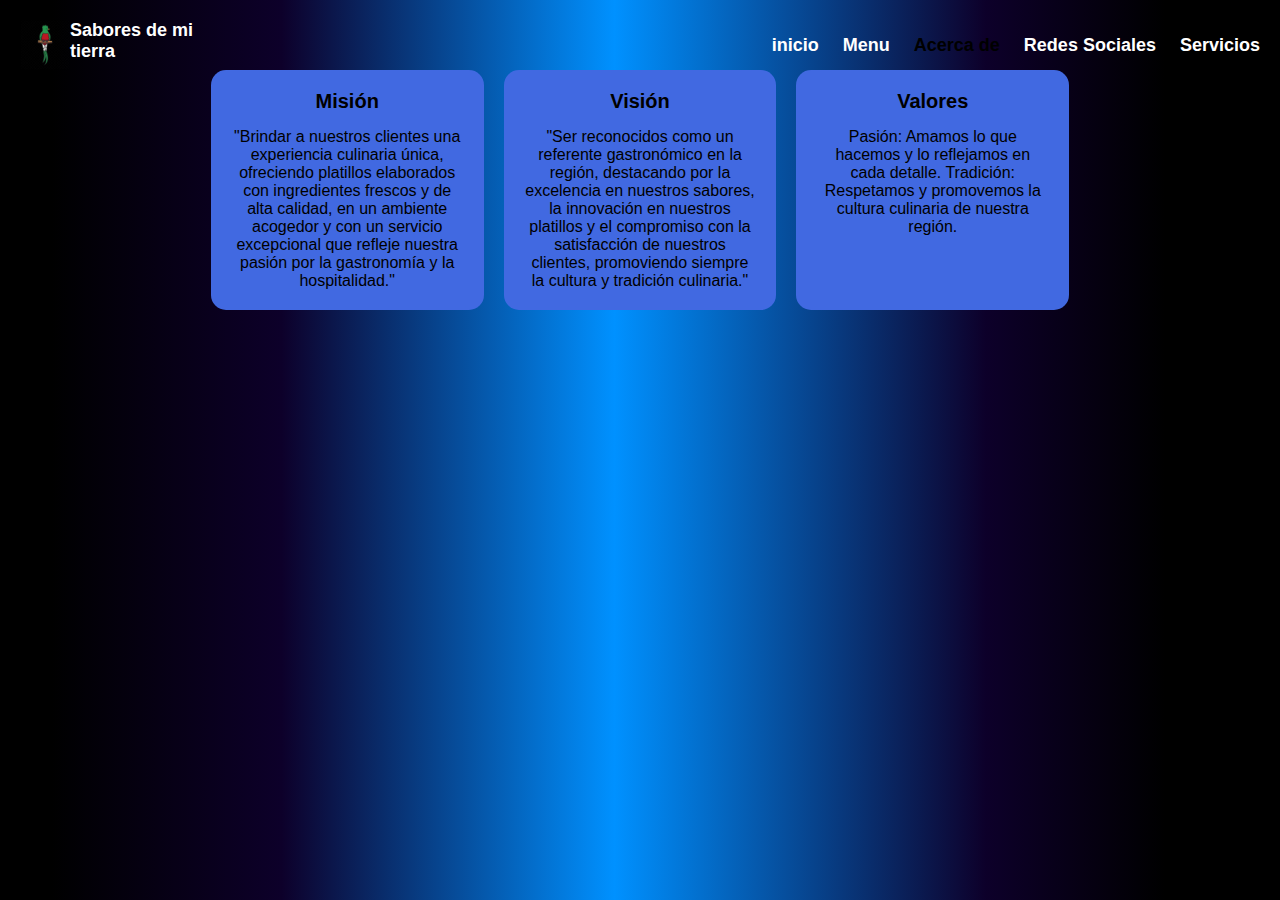
<file: index2.html>
<!DOCTYPE html>
<html lang="es">
<head>
    <meta charset="UTF-8">
    <meta name="viewport" content="width=device-width, initial-scale=1.0">
    <title>Sabores de mi tierra</title>
    <link rel="stylesheet" href="acercade.css">
</head>
<body>
    <header>
        <div class="logo">
            <img src="quetzal.png" alt="Logo Sabores de mi tierra">
            <h1>Sabores de mi <br> tierra</h1>
        </div>
     <nav>
      <ul>

   <li><a href="index.html">inicio</a></li>
       <li><a href="index1.html">Menu</a></li>
        <li><a class="active" href="index2.html">Acerca de</a></li>
        <li><a href="index3.html">Redes Sociales</a></li>
        <li><a href="index4.html">Servicios</a></li>
      </ul>
    </nav>
        
    </header>

    <main>
        <section class="info-boxes">
              <div class="box">
                <h2>Misión</h2>
               <p>  "Brindar a nuestros clientes una experiencia culinaria única, ofreciendo platillos elaborados con ingredientes frescos y de alta calidad, en un ambiente acogedor y con un servicio excepcional que refleje nuestra pasión por la gastronomía y la hospitalidad."

</p>
            </div>
            <div class="box">
                <h2>Visión</h2>
                 <p>"Ser reconocidos como un referente gastronómico en la región, destacando por la excelencia en nuestros sabores, la innovación en nuestros platillos y el compromiso con la satisfacción de nuestros clientes, promoviendo siempre la cultura y tradición culinaria." </p>
            </div>
            <div class="box">
                <h2>Valores</h2>
                <p>
Pasión: Amamos lo que hacemos y lo reflejamos en cada detalle.

Tradición: Respetamos y promovemos la cultura culinaria de nuestra región.
            </div>
        </section>
    </main>
</body>
</html>
</file>
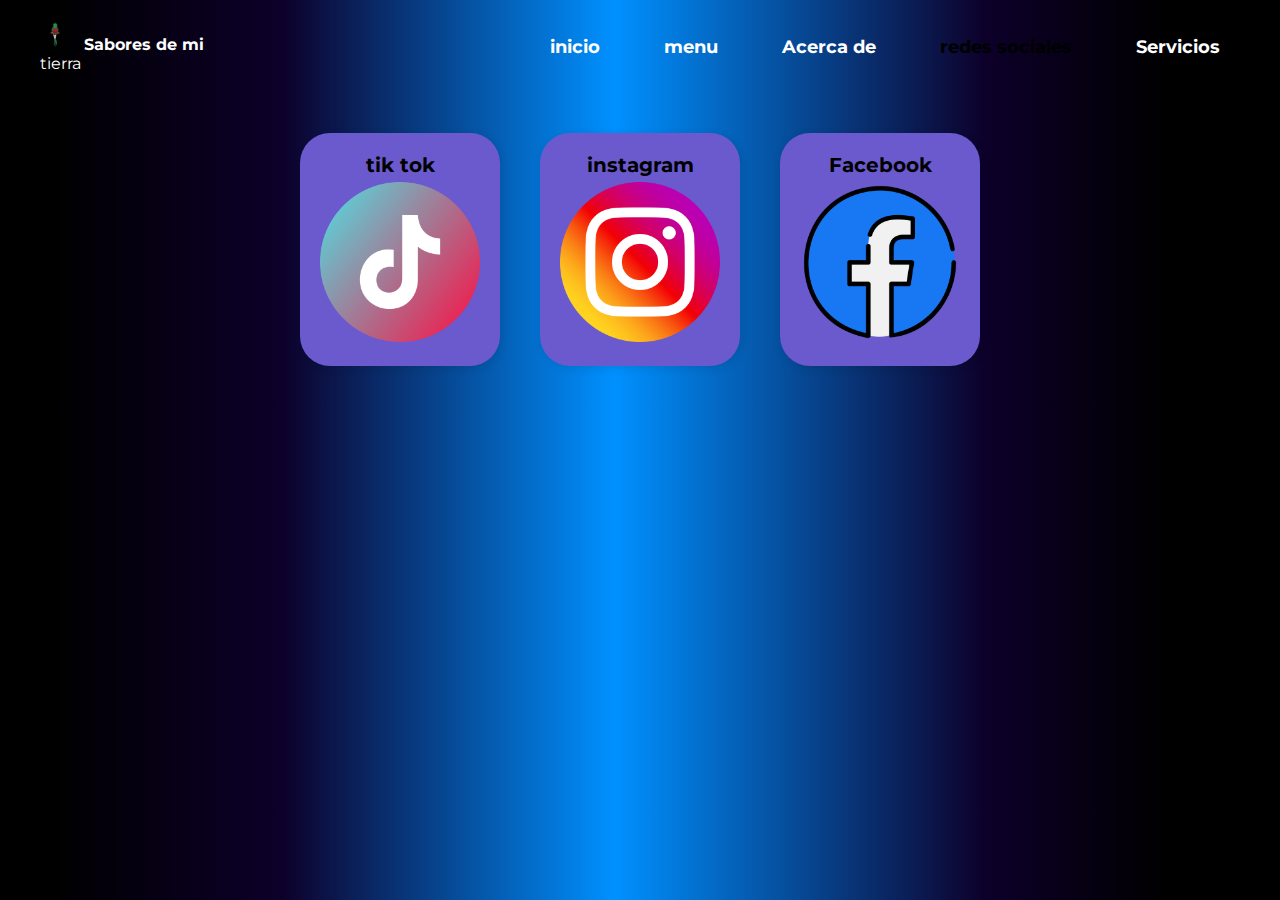
<file: index3.html>
<!DOCTYPE html>
<html lang="es">
<head>
  <meta charset="UTF-8">
  <meta name="viewport" content="width=device-width, initial-scale=1.0">
  <title>Redes Sociales - Sabores de mi tierra</title>
  <link rel="stylesheet" href="redessociales.css">
  <link rel="preconnect" href="https://fonts.googleapis.com">
  <link href="https://fonts.googleapis.com/css2?family=Montserrat:wght@600;700&display=swap" rel="stylesheet">
</head>
<body>
  <header>
    <div class="logo">
      <img src="quetzal.png" alt="Logo" class="icon">
      <span><strong>Sabores de mi</strong><br>tierra</span>
    </div>
    <nav>
      <ul>
         
         <li><a href="index.html#">inicio</a></li>
        <li><a href="index1.html#">menu</a></li>
        <li><a href="index2.html#">Acerca de</a></li>
   <li><a class="active" href="index3.html#">redes sociales</a></li>
        <li><a href="index4.html">Servicios</a></li>
    </nav>
  
    </div>
  </header>

  <main>
    <section class="socials">
      <div class="social-card">
        <div class="title">
          <span> tik tok</span> 
        </div>
       
        <img src="tiktok.png" alt="TikTok preview">
      </div>

      <div class="social-card">
        <div class="title">
          <span> instagram</span> 
        </div>
        <img src="instagram.png" alt="Instagram preview">
      </div>

      <div class="social-card">
        <div class="title">
         <span> Facebook</span> 
        </div>
        <img src="facebook.png" alt="Facebook preview">
      </div>
    </section>
  </main>
</body>
</html>
</file>
<file: acercade.css>
* {
    margin: 0;
    padding: 0;
    box-sizing: border-box;
}

body {
    font-family: Arial, sans-serif;
background: #000000;
background: linear-gradient(90deg, rgba(0, 0, 0, 1) 4%, rgba(13, 0, 42, 1) 22%, rgba(0, 145, 255, 1) 48%, rgba(13, 0, 42, 1) 77%, rgba(0, 0, 0, 1) 91%);
    min-height: 100vh;
    padding: 20px;
}

header {
    display: flex;
    justify-content: space-between;
    align-items: center;
    flex-wrap: wrap;
    
}

.logo {
    display: flex;
  
}

.logo img {
    height: 50px;
}

.logo h1 {
    color: white;
    font-size: 18px;
    
}

nav ul {
  list-style: none;
  display: flex;
  gap: 1.5rem;
}


nav a.active {
  color: black;
}

nav ul a {
      color: white;
  font-weight: 700;
  font-size: 18px;
  text-decoration: none;

}

nav ul li strong {
    color: black;
}


.info-boxes {
    display: flex;
    justify-content: center;
    flex-wrap: wrap;
    gap: 20px;
}

.box {
    background-color: royalblue;
    width: 22%;
    padding: 20px;
    border-radius: 15px;
    text-align: center;
    min-height: 200px;
}

.box h2 {
    font-size: 20px;
    font-weight: bold;
    margin-bottom: 15px;
}
</file>
<file: redessociales.css>
* {
  margin: 0;
  padding: 0;
  box-sizing: border-box;
}

body {
  font-family: 'Montserrat', sans-serif;
background: #000000;
background: linear-gradient(90deg, rgba(0, 0, 0, 1) 4%, rgba(13, 0, 42, 1) 22%, rgba(0, 145, 255, 1) 48%, rgba(13, 0, 42, 1) 77%, rgba(0, 0, 0, 1) 91%);
}

header {
  display: flex;
  align-items: center;
  justify-content: space-between;
  padding: 20px 40px;
  color: white;
}


.logo .icon {
  width: 30px;
  height: 30px;
  margin-right: 10px;
}

nav a {
  margin: 0 20px;
  text-decoration: none;
  color: white;
  font-size: 18px;
  line-height: 22px;
}


main {
  padding: 40px 20px;
  text-align: center;
}

.socials {
  display: flex;
  justify-content: center;
  gap: 40px;
  flex-wrap: wrap;
}

.social-card {
  background-color: slateblue;
  padding: 20px;
  border-radius: 30px;
  width: 200px;
  box-shadow: 2px 2px 10px rgba(0,0,0,0.1);
}

.social-card .title {
  font-weight: bold;
  font-size: 20px;
  margin-bottom: 5px;
}

.emoji {
  font-size: 24px;
  margin-right: 5px;
}

.likes {
  color: red;
  font-weight: bold;
  margin-bottom: 10px;
}

.social-card img {
  width: 100%;
  border-radius: 15px;
}
nav ul {
  list-style: none;
  display: flex;
  gap: 1.5rem;
}


nav a.active {
  color: black;
}

nav ul a {
      color: white;
  font-weight: 700;
  font-size: 18px;
  text-decoration: none;
</file>
